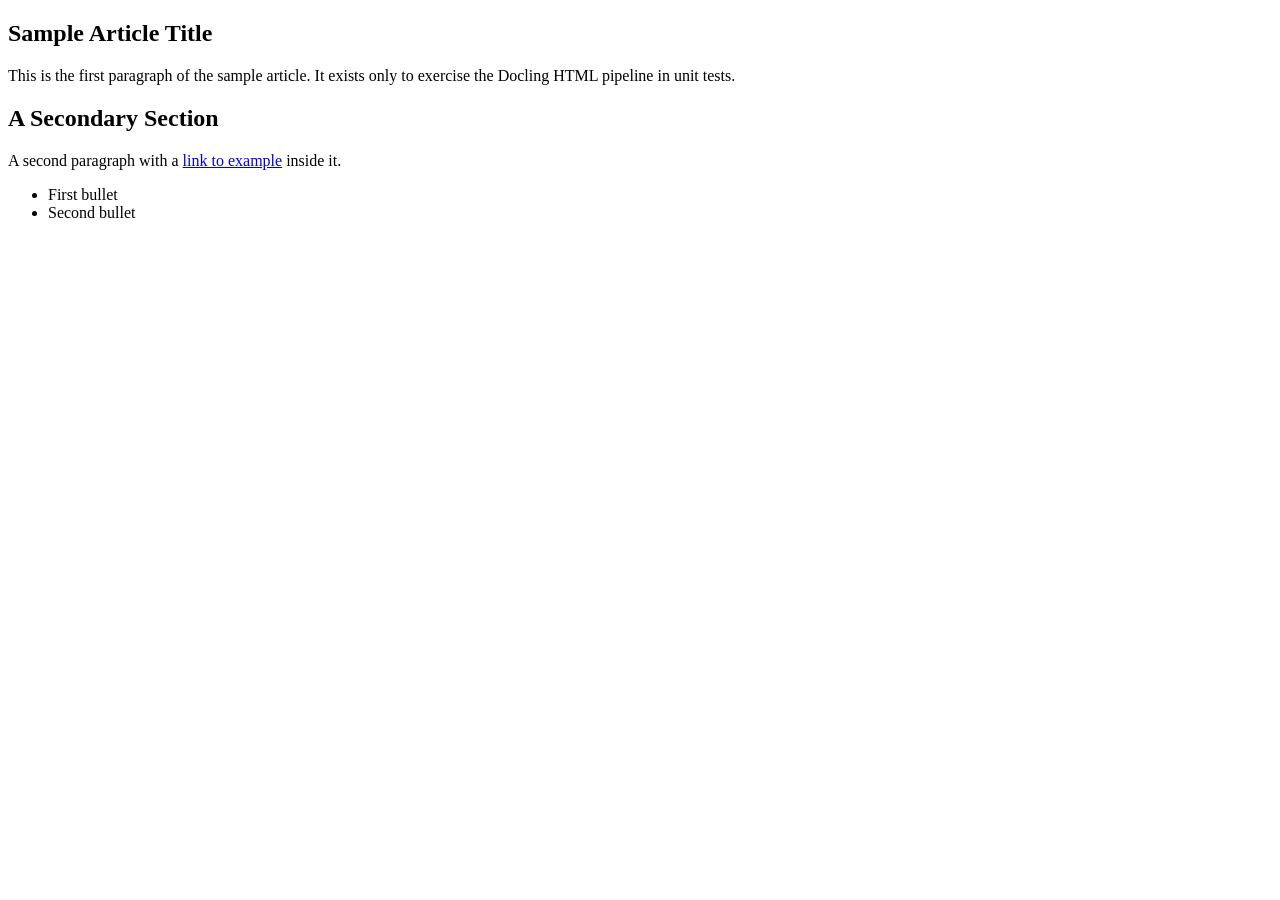
<file: tests/fixtures/sample.html>
<!DOCTYPE html>
<html lang="en">
<head>
  <meta charset="utf-8">
  <title>Sample Article Title</title>
  <meta name="author" content="Jane Doe">
  <meta name="description" content="A tiny HTML document used as a fixture for docling-extractor tests.">
</head>
<body>
  <article>
    <h1>Sample Article Title</h1>
    <p>This is the first paragraph of the sample article. It exists only to exercise
    the Docling HTML pipeline in unit tests.</p>
    <h2>A Secondary Section</h2>
    <p>A second paragraph with a <a href="https://example.com">link to example</a> inside it.</p>
    <ul>
      <li>First bullet</li>
      <li>Second bullet</li>
    </ul>
  </article>
</body>
</html>
</file>
